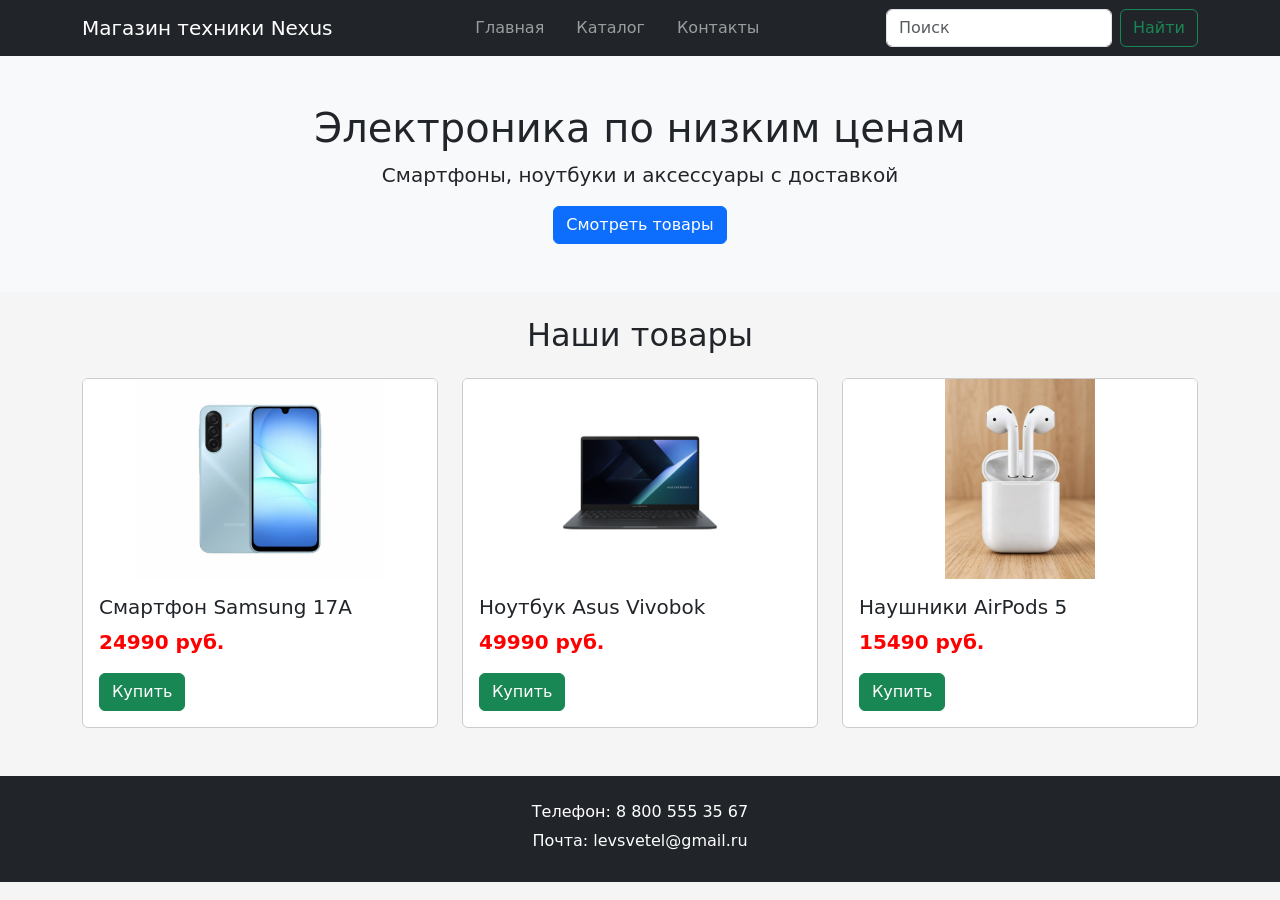
<file: verstka/index.html>
<!DOCTYPE html>
<html lang="ru">
<head>
    <meta charset="UTF-8">
    <meta name="viewport" content="width=device-width, initial-scale=1">
    <title>Nexus</title>
    <link href="https://cdn.jsdelivr.net/npm/bootstrap@5.3.3/dist/css/bootstrap.min.css" rel="stylesheet">
    <link rel="stylesheet" href="style.css">
</head>
<body>


    <nav class="navbar navbar-expand-lg navbar-dark bg-dark">
        <div class="container">
            <a class="navbar-brand" href="#">Магазин техники Nexus</a>
            <ul class="navbar-nav flex-row">
                <li class="nav-item"><a class="nav-link me-3" href="#">Главная</a></li>
                <li class="nav-item"><a class="nav-link me-3" href="#catalog">Каталог</a></li>
                <li class="nav-item"><a class="nav-link" href="#contacts">Контакты</a></li>
            </ul>
            <form class="d-flex" role="search" id="searchForm">
                <input class="form-control me-2" type="search" id="searchInput" placeholder="Поиск" aria-label="Search">
                <button class="btn btn-outline-success" type="submit">Найти</button>
            </form>
        </div>
    </nav>


    <div class="p-5 mb-4 bg-light text-center">
        <h1>Электроника по низким ценам</h1>
        <p class="lead">Смартфоны, ноутбуки и аксессуары с доставкой</p>
        <a href="#catalog" class="btn btn-primary">Смотреть товары</a>
    </div>


    <div class="container" id="catalog">
        <h2 class="text-center mb-4">Наши товары</h2>

        <div class="row">

            <div class="col-md-4">
                <div class="card mb-4">
                    <img src="img/phone.jpg" class="card-img-top" alt="Смартфон ">
                    <div class="card-body">
                        <h5 class="card-title">Смартфон Samsung 17A</h5>
                        <p class="price">24990 руб.</p>
                        <a href="#" class="btn btn-success">Купить</a>
                    </div>
                </div>
            </div>

            <div class="col-md-4">
                <div class="card mb-4">
                    <img src="img/laptop.jpg" class="card-img-top" alt="Ноутбук">
                    <div class="card-body">
                        <h5 class="card-title">Ноутбук Asus Vivobok</h5>
                        <p class="price">49990 руб.</p>
                        <a href="#" class="btn btn-success">Купить</a>
                    </div>
                </div>
            </div>

            <div class="col-md-4">
                <div class="card mb-4">
                    <img src="img/headphones.jpg" class="card-img-top" alt="Наушники">
                    <div class="card-body">
                        <h5 class="card-title">Наушники AirPods 5</h5>
                        <p class="price">15490 руб.</p>
                        <a href="#" class="btn btn-success">Купить</a>
                    </div>
                </div>
            </div>

        </div>
    </div>


    <footer class="bg-dark text-white text-center p-4 mt-4" id="contacts">
        <p>Телефон: 8 800 555 35 67</p>
        <p>Почта: levsvetel@gmail.ru</p>
    </footer>

    <script src="https://cdn.jsdelivr.net/npm/bootstrap@5.3.3/dist/js/bootstrap.bundle.min.js"></script>
</body>
</html>
</file>
<file: verstka/style.css>
body {
    background-color: #f5f5f5;
}
 
.card {
    border: 1px solid #ccc;
}
 
.price {
    font-size: 20px;
    font-weight: bold;
    color: red;
}
 
footer p {
    margin-bottom: 5px;
}
.card-img-top {
    height: 200px;
    object-fit: contain;
    background-color: white;
}
</file>
